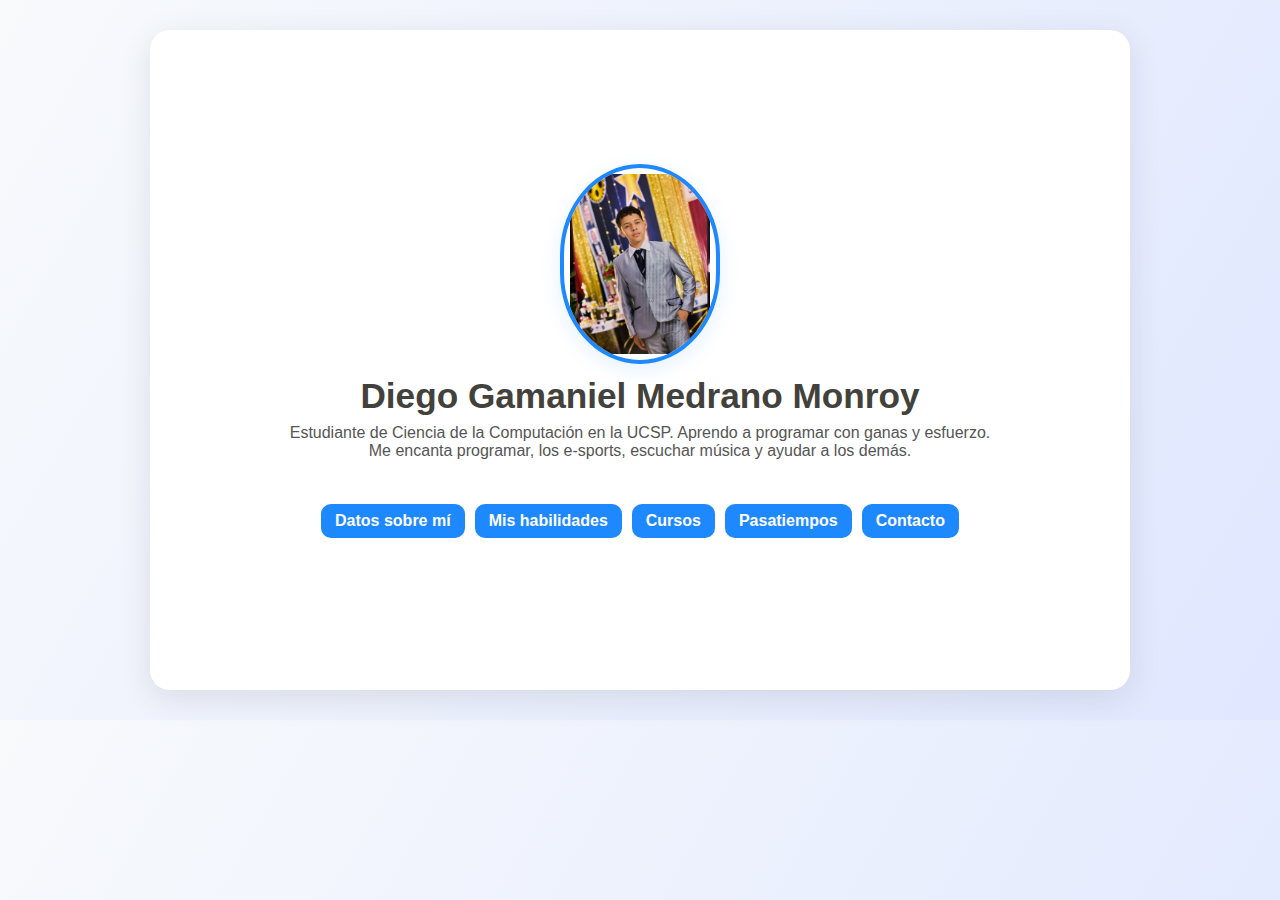
<file: index.html>
<!DOCTYPE html>
<html lang="es">

<head>
    <meta charset="UTF-8">
    <meta http-equiv="refresh" content="0; url=presentacion.html">
    <meta name="description"
        content="Portafolio y presentación personal de Diego Gamaniel Medrano Monroy, estudiante de Ciencia de la Computación en la UCSP.">
    <meta name="keywords"
        content="Diego Gamaniel Medrano Monroy, Diego Medrano, Portafolio, UCSP, Ciencia de la Computación, Arequipa, Programación">
    <meta name="author" content="Diego Gamaniel Medrano Monroy">
    <meta name="robots" content="index, follow">
    <title>Redirigiendo…</title>
</head>

<body>
    <p>Redirigiendo a la página de presentación: <a href="presentacion.html">Ir ahora</a></p>
</body>

</html>
</file>
<file: estilo/presentacion.css>
@charset "utf-8";
body {
    font-family: 'Segoe UI', Verdana, Arial, Helvetica, sans-serif;
    background: linear-gradient(120deg, #f8fafc 0%, #e0e7ff 100%);
    margin: 0;
    padding: 0;
    color: #222;
}
.presentacion-container {
    width: 900px;
    margin: 30px auto;
    background: #fff;
    border-radius: 20px;
    box-shadow: 0 8px 32px rgba(60,60,60,0.12);
    padding: 30px 40px;
    display: flex;
    flex-direction: column;
    align-items: center;
    justify-content: center;
    min-height: 600px;
}
.perfil {
    display: flex;
    flex-direction: column;
    align-items: center;
    margin-bottom: 18px;
}
.perfil-img {
    width: 100%;
    height: 100%;
    object-fit: cover;
    display: block;
}

/* Marco ovalado alrededor de la imagen */
.img-frame {
    width: 140px;
    height: 180px;
    border-radius: 55% / 50%;
    overflow: hidden;
    padding: 6px; /* espacio entre el borde y la imagen */
    background: #fff;
    border: 4px solid #1e88ff; /* marco azul */
    box-shadow: 0 6px 20px rgba(30,136,255,0.12);
    margin-bottom: 12px;
}
.perfil h1 {
    font-size: 2.2em;
    color: #42413C;
    margin: 0;
    font-weight: 700;
}
.intro {
    margin-top: 8px;
    color: #555;
    text-align: center;
    max-width: 720px;
}
.presentacion-container > div {
    width: 100%;
    margin-bottom: 10px;
    text-align: left;
}
.presentacion-container h2 {
    font-size: 1.3em;
    color: #adb96e;
    margin-bottom: 6px;
    font-weight: 600;
}
.presentacion-container ul {
    list-style: none;
    padding-left: 0;
    margin: 0;
}
.presentacion-container li {
    font-size: 1em;
    margin-bottom: 4px;
    padding-left: 10px;
    position: relative;
}
.presentacion-container li:before {
    content: "• ";
    color: #adb96e;
    position: absolute;
    left: 0;
}
.contacto ul li {
    font-size: 1.05em;
    color: #42413C;
}

/* Botones de navegación entre secciones */
.nav-buttons {
    display: flex;
    gap: 10px;
    justify-content: center;
    margin: 18px 0;
    flex-wrap: wrap;
}
.btn {
    display: inline-block;
    background-color: #1e88ff; /* azul */
    color: #fff;
    padding: 8px 14px;
    border-radius: 10px;
    text-decoration: none;
    font-weight: 600;
    border: none;
    cursor: pointer;
    transition: background-color 120ms ease, transform 80ms ease;
}
.btn:hover {
    background-color: #166fe0;
}
.btn:active {
    transform: translateY(1px);
}
.nav-buttons {
    z-index: 5;
}
@media (max-width: 1000px) {
    .presentacion-container {
        width: 98vw;
        padding: 10px;
    }
}
</file>
